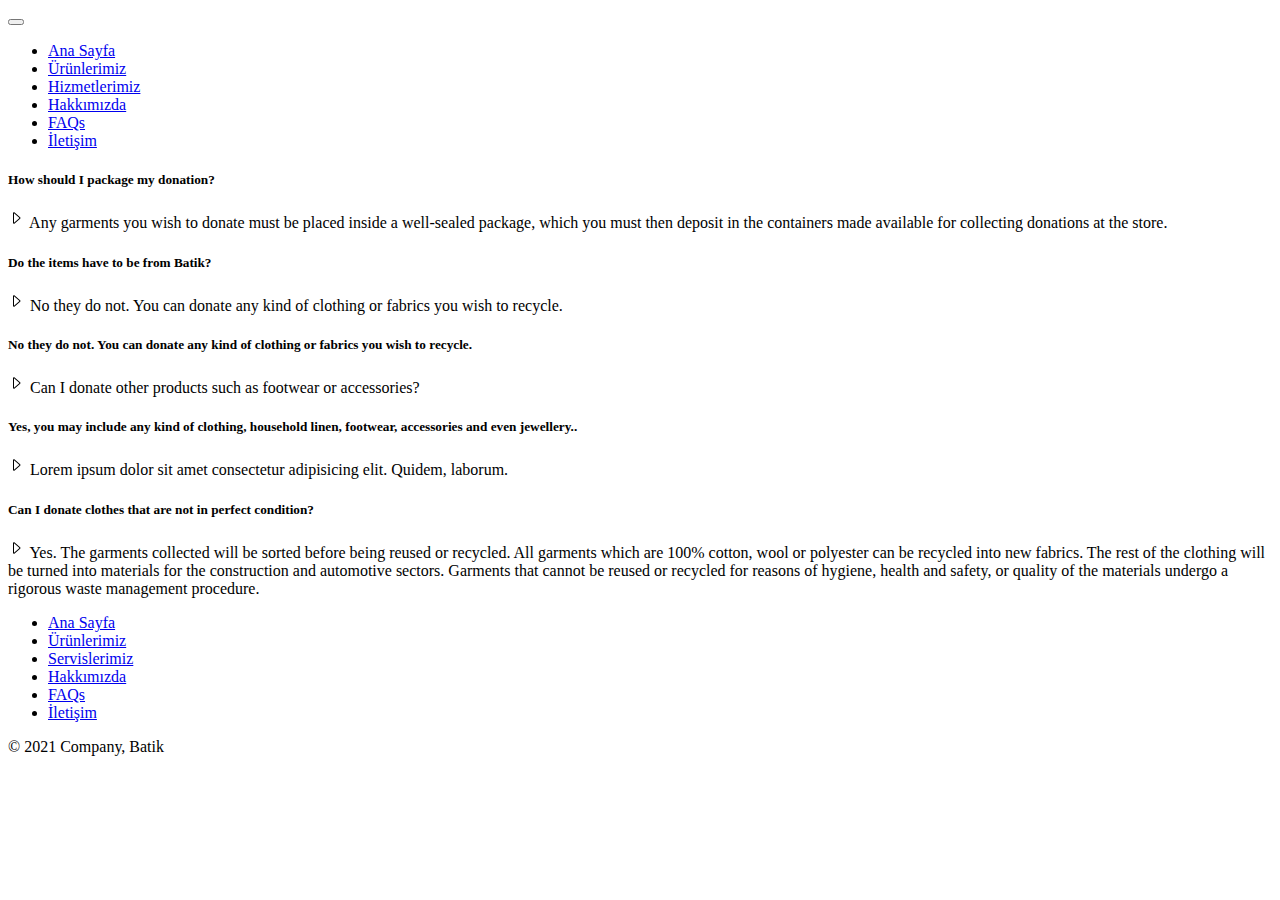
<file: faqs.html>
<!doctype html>
<html lang="en">
  <head>
    <!-- Required meta tags -->
    <meta charset="utf-8">
    <meta name="viewport" content="width=device-width, initial-scale=1">
    <!-- Bootstrap CSS -->
    <link href="https://cdn.jsdelivr.net/npm/bootstrap@5.1.3/dist/css/bootstrap.min.css" rel="stylesheet" integrity="sha384-1BmE4kWBq78iYhFldvKuhfTAU6auU8tT94WrHftjDbrCEXSU1oBoqyl2QvZ6jIW3" crossorigin="anonymous">
    <!-- Custom CSS-->
    <link href="/css/style.css">
        <!-- Favicon-->
        <link href="/img/coffee.png" rel="shortcut icon">
    
        <title>FAQS | Batik</title>
  </head>
  <body>
    <header>    
      <nav class="navbar navbar-expand-lg navbar-dark bg-dark" aria-label="Tenth navbar example">
        <div class="container-fluid">
          <button class="navbar-toggler" type="button" data-bs-toggle="collapse" data-bs-target="#navbarsExample08" aria-controls="navbarsExample08" aria-expanded="false" aria-label="Toggle navigation">
            <span class="navbar-toggler-icon"></span>
          </button>
          <div class="collapse navbar-collapse justify-content-md-center" id="navbarsExample08">
            <ul class="navbar-nav">
              <li class="nav-item">
                <a class="nav-link" href="index.html">Ana Sayfa</a>
              </li>
              <li class="nav-item">
                <a class="nav-link"href="products.html">Ürünlerimiz</a>
              </li>
              <li class="nav-item">
                <a class="nav-link" href="services.html">Hizmetlerimiz</a>
              </li>
              <li class="nav-item">
                <a class="nav-link" href="about.html">Hakkımızda</a>
              </li>
              <li class="nav-item">
                <a class="nav-link" href="faqs.html">FAQs</a>
              </li>          
              <li class="nav-item">
                <a class="nav-link" href="contact.html">İletişim</a>
              </li>
            </ul>
          </div>
        </div>
      </nav> 
   </header>

   <div class="container">
    <div class="row mt-5">
      <div class="col-xl-12 p-2">
        <h5 class="">How should I package my donation?</h5>
          <p class="border-bottom">
            <svg xmlns="http://www.w3.org/2000/svg" width="18" height="18" fill="currentColor" class="bi bi-caret-right" viewBox="0 0 18 18">
            <path d="M6 12.796V3.204L11.481 8 6 12.796zm.659.753 5.48-4.796a1 1 0 0 0 0-1.506L6.66 2.451C6.011 1.885 5 2.345 5 3.204v9.592a1 1 0 0 0 1.659.753z"/>
          </svg>
          Any garments you wish to donate must be placed inside a well-sealed package, which you must then deposit in the containers made available for collecting donations at the store.</p>
        <h5  class="mt-3">Do the items have to be from Batik?</h5>
          <p  class="border-bottom">
            <svg xmlns="http://www.w3.org/2000/svg" width="18" height="18" fill="currentColor" class="bi bi-caret-right" viewBox="0 0 18 18">
              <path d="M6 12.796V3.204L11.481 8 6 12.796zm.659.753 5.48-4.796a1 1 0 0 0 0-1.506L6.66 2.451C6.011 1.885 5 2.345 5 3.204v9.592a1 1 0 0 0 1.659.753z"/>
            </svg>
            No they do not. You can donate any kind of clothing or fabrics you wish to recycle.</p>
        <h5  class="mt-3">No they do not. You can donate any kind of clothing or fabrics you wish to recycle.</h5>
          <p  class="border-bottom"> 
            <svg xmlns="http://www.w3.org/2000/svg" width="18" height="18" fill="currentColor" class="bi bi-caret-right" viewBox="0 0 18 18">
            <path d="M6 12.796V3.204L11.481 8 6 12.796zm.659.753 5.48-4.796a1 1 0 0 0 0-1.506L6.66 2.451C6.011 1.885 5 2.345 5 3.204v9.592a1 1 0 0 0 1.659.753z"/>
          </svg>
            Can I donate other products such as footwear or accessories?</p>
        <h5  class="mt-3">Yes, you may include any kind of clothing, household linen, footwear, accessories and even jewellery..</h5>
          <p  class="border-bottom">
            <svg xmlns="http://www.w3.org/2000/svg" width="18" height="18" fill="currentColor" class="bi bi-caret-right" viewBox="0 0 18 18">
              <path d="M6 12.796V3.204L11.481 8 6 12.796zm.659.753 5.48-4.796a1 1 0 0 0 0-1.506L6.66 2.451C6.011 1.885 5 2.345 5 3.204v9.592a1 1 0 0 0 1.659.753z"/>
            </svg>
            Lorem ipsum dolor sit amet consectetur adipisicing elit. Quidem, laborum.</p>
        <h5  class="mt-3">Can I donate clothes that are not in perfect condition?</h5>
          <p  class="border-bottom">
            <svg xmlns="http://www.w3.org/2000/svg" width="18" height="18" fill="currentColor" class="bi bi-caret-right" viewBox="0 0 18 18">
              <path d="M6 12.796V3.204L11.481 8 6 12.796zm.659.753 5.48-4.796a1 1 0 0 0 0-1.506L6.66 2.451C6.011 1.885 5 2.345 5 3.204v9.592a1 1 0 0 0 1.659.753z"/>
            </svg>
            Yes. The garments collected will be sorted before being reused or recycled. All garments which are 100% cotton, wool or polyester can be recycled into new fabrics. The rest of the clothing will be turned into materials for the construction and automotive sectors. Garments that cannot be reused or recycled for reasons of hygiene, health and safety, or quality of the materials undergo a rigorous waste management procedure.</p>
      </div>
     
    </div>
   </div>

      <!-- #FOOTER-->
      <footer>
        <div class="container">
            <footer class="py-3 my-4">
              <ul class="nav justify-content-center border-bottom pb-3 mb-3">
                <li class="nav-item"><a href="index.html" class="nav-link px-2 text-muted">Ana Sayfa</a></li>
                <li class="nav-item"><a href="products.html" class="nav-link px-2 text-muted">Ürünlerimiz</a></li>
                <li class="nav-item"><a href="services.html" class="nav-link px-2 text-muted">Servislerimiz</a></li>
                <li class="nav-item"><a href="about.html" class="nav-link px-2 text-muted">Hakkımızda</a></li>
                <li class="nav-item"><a href="faqs.html" class="nav-link px-2 text-muted">FAQs</a></li>
                <li class="nav-item"><a href="contact.html" class="nav-link px-2 text-muted">İletişim</a></li>
            </ul>
            <p class="text-center text-muted">&copy; 2021 Company, Batik</p>
            </footer>
        </div>
    <!-- #FOOTER END-->
  </footer>

 

    <!-- Option 1: Bootstrap Bundle with Popper -->
    <script src="https://cdn.jsdelivr.net/npm/bootstrap@5.1.3/dist/js/bootstrap.bundle.min.js" integrity="sha384-ka7Sk0Gln4gmtz2MlQnikT1wXgYsOg+OMhuP+IlRH9sENBO0LRn5q+8nbTov4+1p" crossorigin="anonymous"></script>
  </body>
</html>
</file>
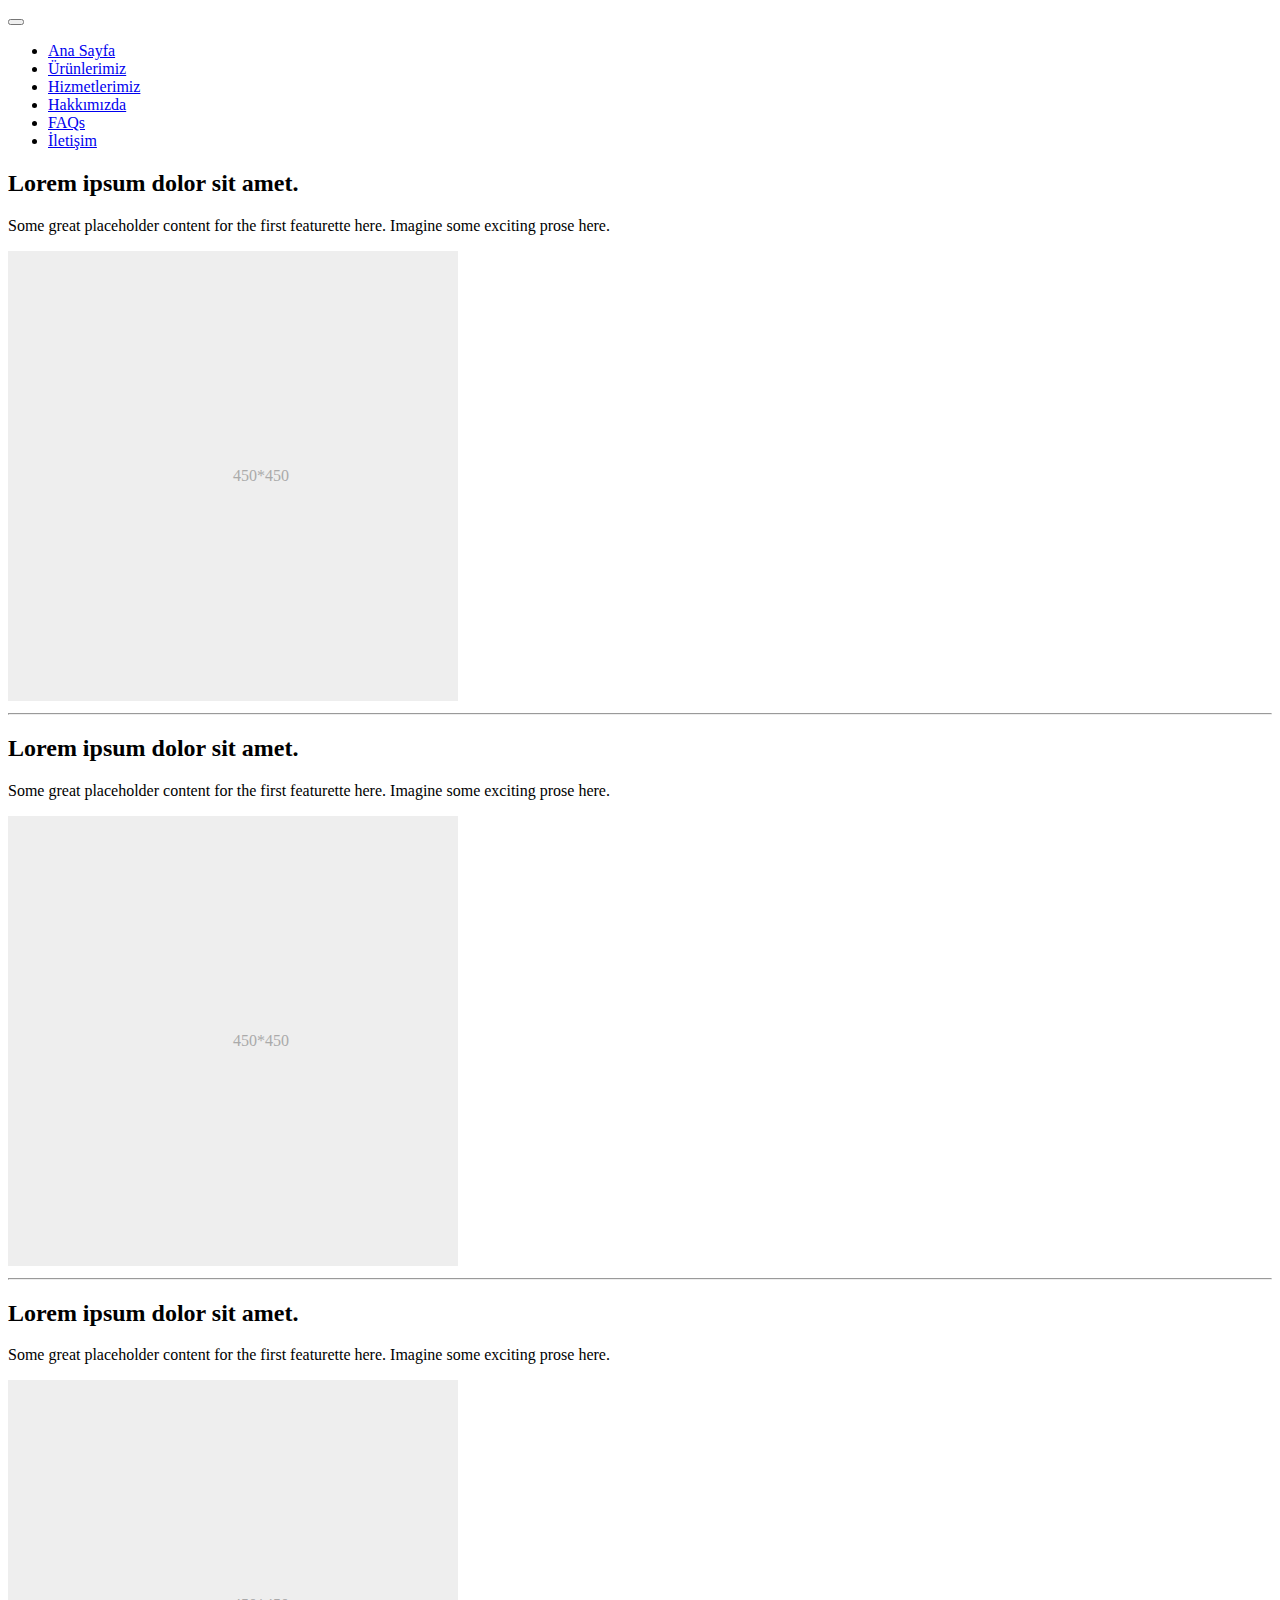
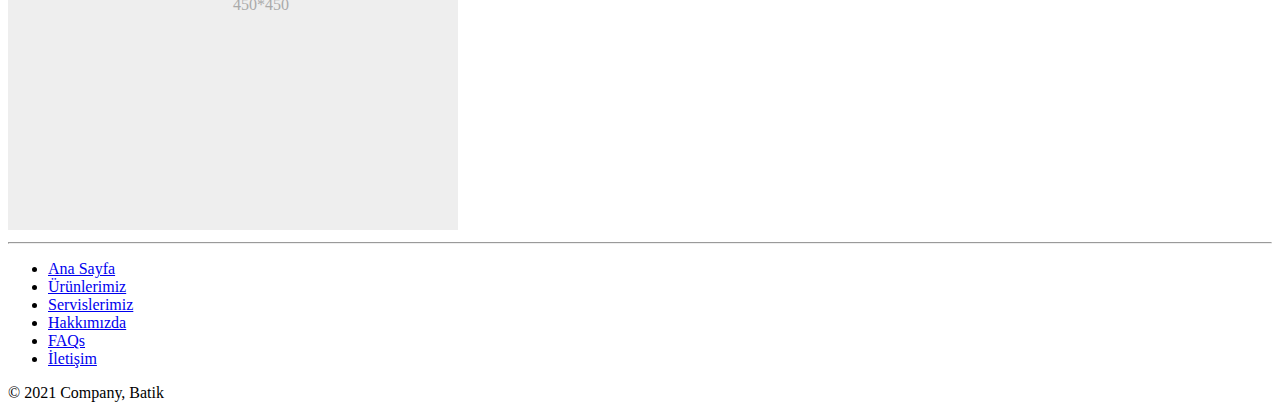
<file: services.html>
<!doctype html>
<html lang="en">
  <head>
    <!-- Required meta tags -->
    <meta charset="utf-8">
    <meta name="viewport" content="width=device-width, initial-scale=1">
    <!-- Bootstrap CSS -->
    <link href="https://cdn.jsdelivr.net/npm/bootstrap@5.1.3/dist/css/bootstrap.min.css" rel="stylesheet" integrity="sha384-1BmE4kWBq78iYhFldvKuhfTAU6auU8tT94WrHftjDbrCEXSU1oBoqyl2QvZ6jIW3" crossorigin="anonymous">
    <!-- Custom CSS-->
    <link rel="stylesheets" href="/css/style.css">
     <!-- Favicon-->
     <link href="/img/coffee.png" rel="shortcut icon">
     
    <title>Servislerimiz | Batik</title>
  </head>
  <body>
    <header>    
      <nav class="navbar navbar-expand-lg navbar-dark bg-dark" aria-label="Tenth navbar example">
        <div class="container-fluid">
          <button class="navbar-toggler" type="button" data-bs-toggle="collapse" data-bs-target="#navbarsExample08" aria-controls="navbarsExample08" aria-expanded="false" aria-label="Toggle navigation">
            <span class="navbar-toggler-icon"></span>
          </button>
          <div class="collapse navbar-collapse justify-content-md-center" id="navbarsExample08">
            <ul class="navbar-nav">
              <li class="nav-item">
                <a class="nav-link" href="index.html">Ana Sayfa</a>
              </li>
              <li class="nav-item">
                <a class="nav-link"href="products.html">Ürünlerimiz</a>
              </li>
              <li class="nav-item">
                <a class="nav-link" href="services.html">Hizmetlerimiz</a>
              </li>
              <li class="nav-item">
                <a class="nav-link" href="about.html">Hakkımızda</a>
              </li>
              <li class="nav-item">
                <a class="nav-link" href="faqs.html">FAQs</a>
              </li>          
              <li class="nav-item">
                <a class="nav-link" href="contact.html">İletişim</a>
              </li>
            </ul>
          </div>
        </div>
      </nav>
    
    </header>

 <section id="content" class="">
    <div class="container">
      <div class="row featurette mt-5">
        <div class="col-md-7 p-5">
          <h2 class="featurette-heading text-center">Lorem ipsum dolor sit amet.</h2>
          <p class="lead mt-3">Some great placeholder content for the first featurette here. Imagine some exciting prose here.</p>
        </div>
        <div class="col-md-5">
          <svg class="bd-placeholder-img bd-placeholder-img-lg featurette-image img-fluid mx-auto" width="450" height="450" xmlns="http://www.w3.org/2000/svg" role="img" aria-label="Placeholder: 500x500" preserveAspectRatio="xMidYMid slice" focusable="false"><title>Placeholder</title><rect width="100%" height="100%" fill="#eee"/><text x="50%" y="50%" fill="#aaa" dy=".3em">450*450</text></svg>
        </div>
      </div>
      <hr class="featurette-divider">
      <div class="row featurette">
        <div class="col-md-7 order-md-2">
          <h2 class="featurette-heading text-center">Lorem ipsum dolor sit amet.</h2>
          <p class="lead mt-3">Some great placeholder content for the first featurette here. Imagine some exciting prose here.</p>
        </div>
        <div class="col-md-5 order-md-1">
          <svg class="bd-placeholder-img bd-placeholder-img-lg featurette-image img-fluid mx-auto" width="450" height="450" xmlns="http://www.w3.org/2000/svg" role="img" aria-label="Placeholder: 500x500" preserveAspectRatio="xMidYMid slice" focusable="false"><title>Placeholder</title><rect width="100%" height="100%" fill="#eee"/><text x="50%" y="50%" fill="#aaa" dy=".3em">450*450</text></svg>
        </div>
      </div>
      <hr class="featurette-divider">
      <div class="row featurette mt-5">
        <div class="col-md-7 p-5">
          <h2 class="featurette-heading text-center">Lorem ipsum dolor sit amet.</h2>
          <p class="lead mt-3">Some great placeholder content for the first featurette here. Imagine some exciting prose here.</p>
        </div>
        <div class="col-md-5">
          <svg class="bd-placeholder-img bd-placeholder-img-lg featurette-image img-fluid mx-auto" width="450" height="450" xmlns="http://www.w3.org/2000/svg" role="img" aria-label="Placeholder: 500x500" preserveAspectRatio="xMidYMid slice" focusable="false"><title>Placeholder</title><rect width="100%" height="100%" fill="#eee"/><text x="50%" y="50%" fill="#aaa" dy=".3em">450*450</text></svg>
        </div>
      </div>
      <hr class="featurette-divider">
    </div>
 </section>        
      <!-- #FOOTER-->
      <footer>
        <div class="container">
            <footer class="py-3 my-4">
              <ul class="nav justify-content-center border-bottom pb-3 mb-3">
                <li class="nav-item"><a href="index.html" class="nav-link px-2 text-muted">Ana Sayfa</a></li>
                <li class="nav-item"><a href="products.html" class="nav-link px-2 text-muted">Ürünlerimiz</a></li>
                <li class="nav-item"><a href="services.html" class="nav-link px-2 text-muted">Servislerimiz</a></li>
                <li class="nav-item"><a href="about.html" class="nav-link px-2 text-muted">Hakkımızda</a></li>
                <li class="nav-item"><a href="faqs.html" class="nav-link px-2 text-muted">FAQs</a></li>
                <li class="nav-item"><a href="contact.html" class="nav-link px-2 text-muted">İletişim</a></li>
            </ul>
            <p class="text-center text-muted">&copy; 2021 Company, Batik</p>
            </footer>
        </div>
    <!-- #FOOTER END-->
  </footer>
    <!-- Option 1: Bootstrap Bundle with Popper -->
    <script src="https://cdn.jsdelivr.net/npm/bootstrap@5.1.3/dist/js/bootstrap.bundle.min.js" integrity="sha384-ka7Sk0Gln4gmtz2MlQnikT1wXgYsOg+OMhuP+IlRH9sENBO0LRn5q+8nbTov4+1p" crossorigin="anonymous"></script>
  </body>
</html>
</file>
